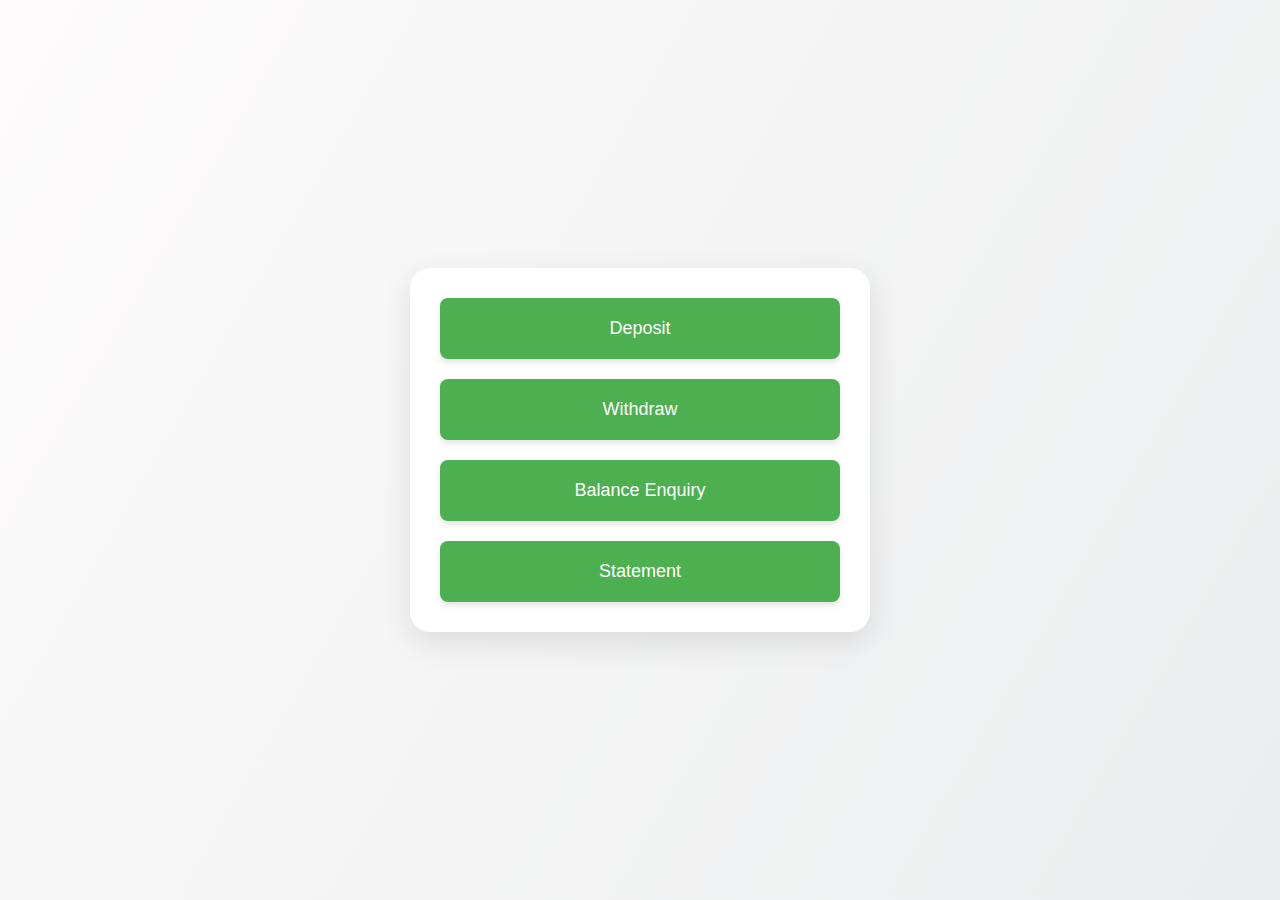
<file: index.html>
<!DOCTYPE html>
<html lang="en">
<head>
    <meta charset="UTF-8">
    <meta name="viewport" content="width=device-width, initial-scale=1.0">
    <title>Responsive Buttons</title>
    <link rel="stylesheet" href="style.css">
</head>
<body>
    <div class="main-container">
        <div class="button-wrapper">
            <button class="btn" onclick="window.location.href='deposit.html'">Deposit</button>
            <button class="btn" onclick="window.location.href='withdraw.html'">Withdraw</button>
            <button class="btn" onclick="window.location.href='balance-enquiry.html'">Balance Enquiry</button>
            <button class="btn" onclick="window.location.href='statement.html'">Statement</button>
        </div>
    </div>
</body>
</html>
</file>
<file: style.css>
/* General body styling */
body {
    margin: 0;
    font-family: 'Arial', sans-serif;
    background: linear-gradient(120deg, #fdfbfb 0%, #ebedee 100%);
    height: 100vh;
    display: flex;
    justify-content: center;
    align-items: center;
}

/* Main container */
.main-container {
    background-color: #ffffff;
    padding: 30px;
    border-radius: 20px;
    box-shadow: 0 10px 30px rgba(0, 0, 0, 0.1);
    max-width: 400px;
    width: 100%;
}

/* Flexbox for buttons */
.button-wrapper {
    display: flex;
    flex-flow: column;
    gap: 20px;
    align-items: stretch;
}

/* Button styling */
.btn {
    background-color: #4CAF50;  /* Button color */
    color: white;                /* White text */
    padding: 20px 25px;          /* Increased button size */
    font-size: 18px;             /* Larger text */
    border: none;
    border-radius: 8px;
    cursor: pointer;             /* Cursor pointer */
    transition: background-color 0.3s ease, transform 0.2s ease;  /* Smooth hover effect */
    box-shadow: 0 4px 6px rgba(0, 0, 0, 0.1);  /* Subtle shadow */
}

/* Button hover effect */
.btn:hover {
    background-color: #3e8e41;    /* Darker green on hover */
    transform: translateY(-3px);  /* Slight lift on hover */
    box-shadow: 0 8px 12px rgba(0, 0, 0, 0.15);  /* More pronounced shadow */
}

/* Button active effect */
.btn:active {
    transform: translateY(1px);   /* Button presses down */
    box-shadow: 0 2px 4px rgba(0, 0, 0, 0.1);  /* Reduced shadow */
}
</file>
